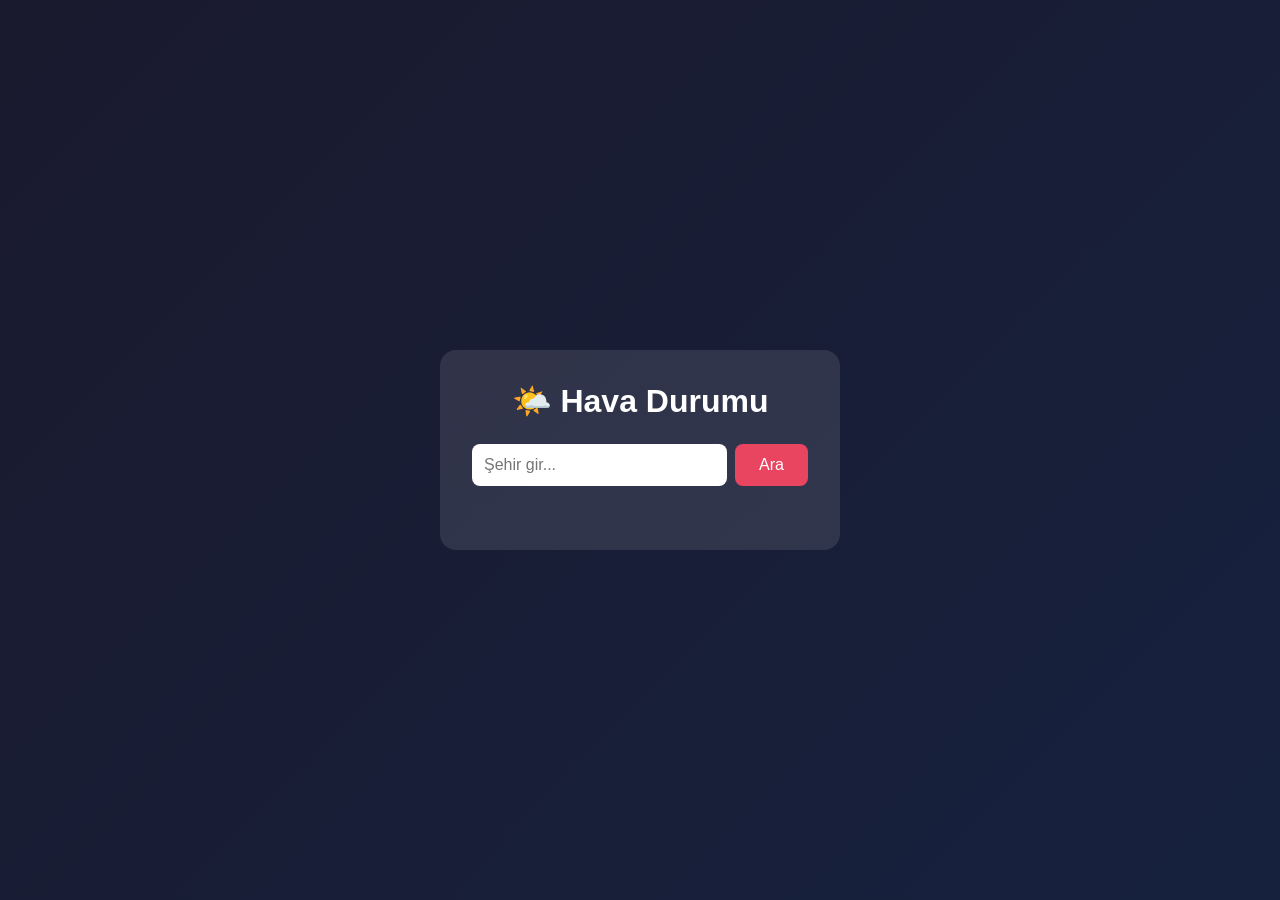
<file: index.html>
<!DOCTYPE html>
<html lang="en">
<head>
    <meta charset="UTF-8">
    <meta name="viewport" content="width=device-width, initial-scale=1.0">
    <title>Hava Durumu</title>
    <link rel="stylesheet" href="style.css">
</head>
<body>
    <div class="container">
        <h1>🌤️ Hava Durumu</h1>

        <div class="arama">
            <input type="text" id="sehirInput" placeholder="Şehir gir...">
            <button id="aramaButon">Ara</button>
        </div>

        <div class="sonuc" id="sonuc">
            <h2 id="sehirAdi"></h2>
            <p id="sicaklik"></p>
            <p id="durum"></p>
            <p id="nem"></p>
        </div>

        <div class="hata" id="hata"></div>
    </div>

    <script src="script.js"></script>
</body>
</html>
</file>
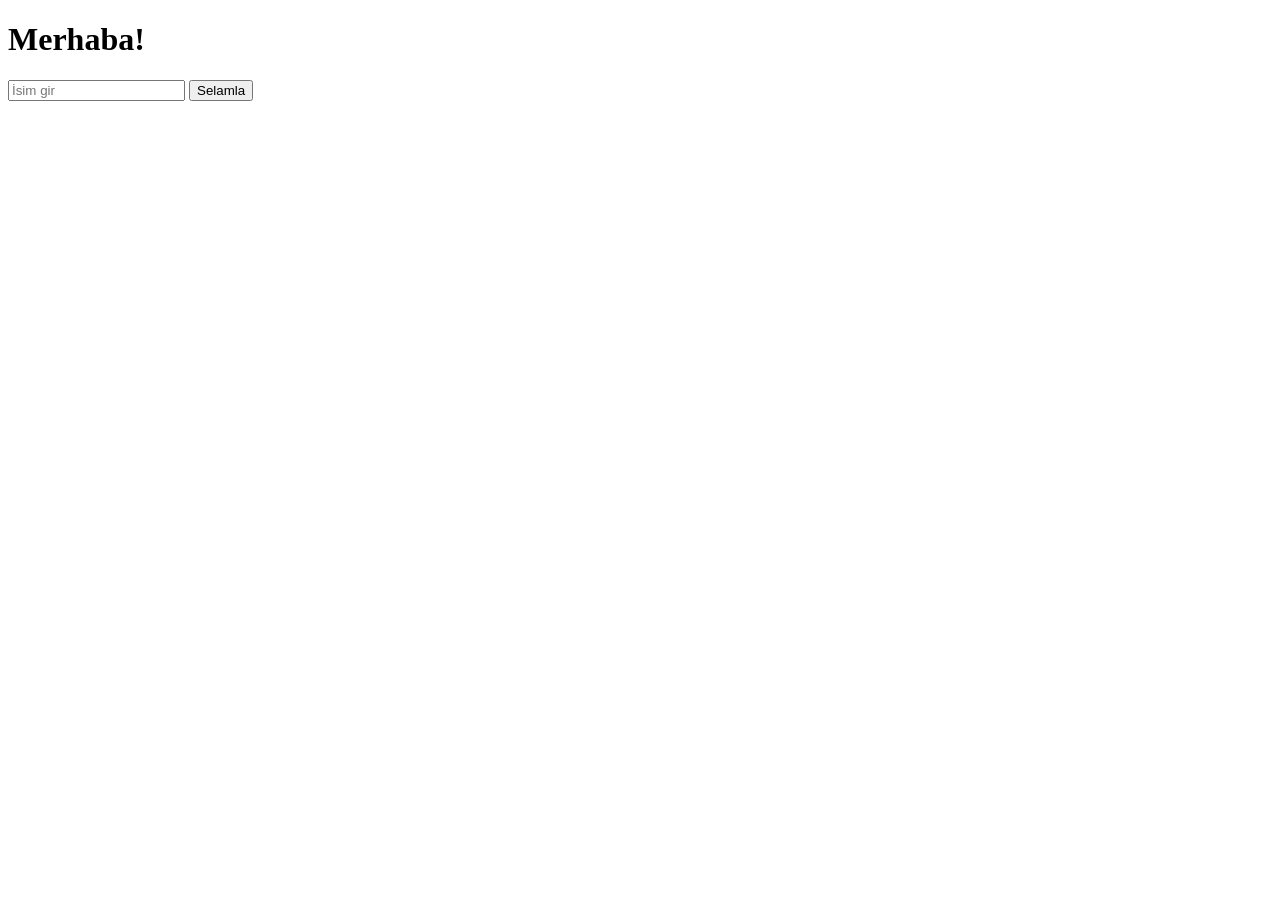
<file: dom-alistirma.html>
<!DOCTYPE html>
<html>
<body>
      <h1 id="baslik">Merhaba!</h1>
      <input id="isimInput" placeholder="İsim gir">
      <button id="buton">Selamla</button>
  
    <script>
       let buton = document.querySelector("#buton");
       let input = document.querySelector("#isimInput");
       let baslik = document.querySelector("#baslik");

       buton.addEventListener("click", () => {
        let isim = input.value;
        if(isim){
            baslik.textContent = `Merhaba ${isim}!`;
            baslik.style.color = "blue";
        }else{
            baslik.textContent = "Lütfen isim gir!";
            baslik.style.color = "red";
        }
       });

    </script>

</body>
</html>
</file>
<file: style.css>
*{
    margin: 0;
    padding: 0;
    box-sizing: border-box;
}

body{
    font-family: Arial,  sans-serif;
    background: linear-gradient(135deg,#1a1a2e,#16213e);
    min-height: 100vh;
    display: flex;
    align-items: center;
    justify-content: center;
    color: white;
}

.container{
    background-color: rgba(255, 255, 255, 0.1);
    padding: 2rem;
    border-radius: 1rem;
    width: 400px;
    text-align: center;
}

h1{
    margin-bottom: 1.5rem;
    font-size: 2rem;
}

.arama{
    display: flex;
    gap: 0.5rem;
    margin-bottom: 2rem;
}

input{
    flex: 1;
    padding: 0.75rem;
    border: none;
    border-radius: 0.5rem;
    font-size: 1rem;
    outline: none;
}

button{
    padding: 0.75rem 1.5rem;
    background: #e94560;
    color: white;
    border: none;
    border-radius: 0.5rem;
    cursor: pointer;
    font-size: 1rem;
}

button:hover{
    background: #c73652;
}

.sonuc{
    display: none;
}

.sonuc h2{
    font-size: 1.8rem;
    margin-bottom: 1rem;
}

.sonuc p{
    font-size: 1.2rem;
    margin-bottom: 0.5rem;
    opacity: 0.9;
}

.hata{
    color: #e94560;
    font-size: 1rem;
    margin-top: 1rem;
}
</file>
